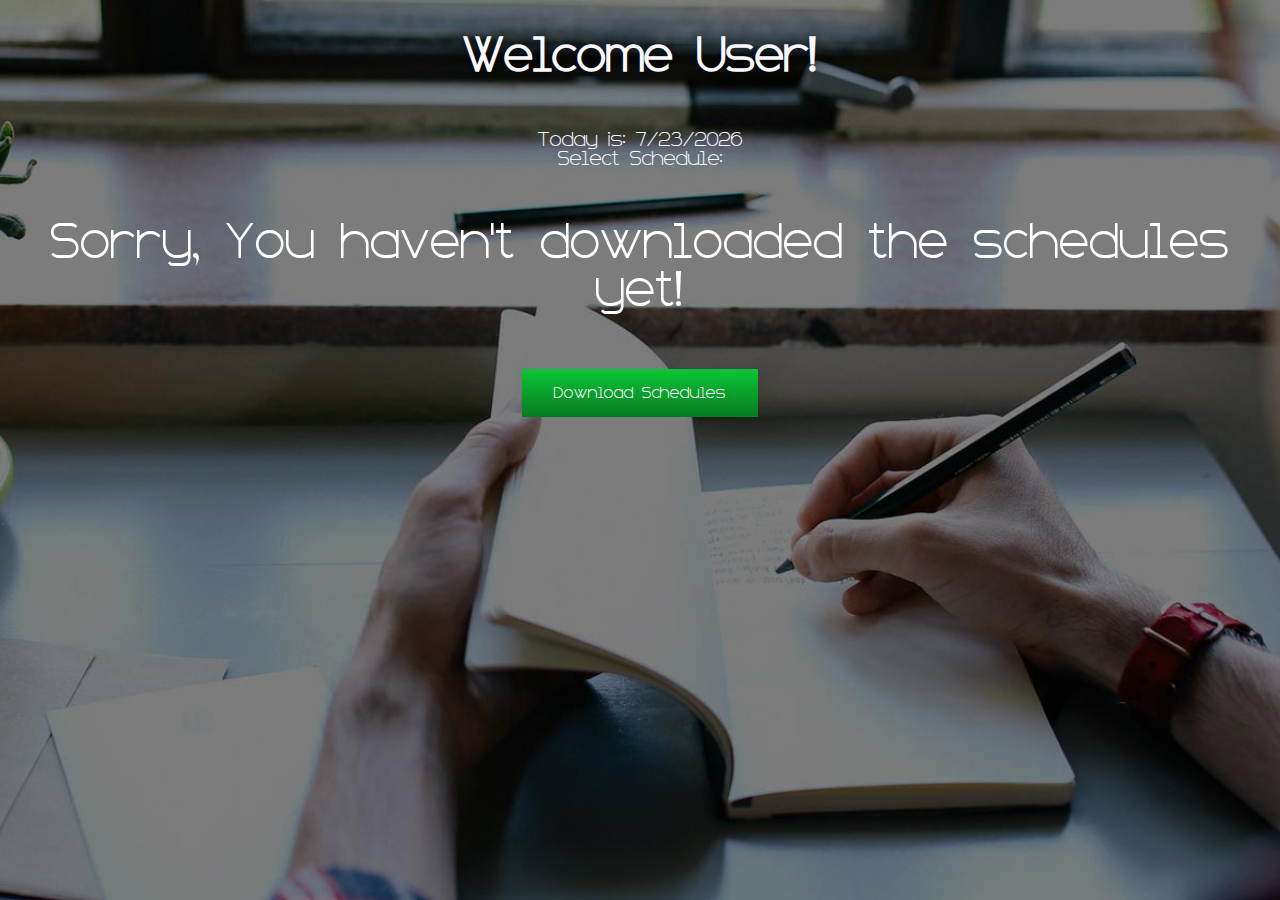
<file: AttendanceAppUpdated/AttendanceAppNew/index.html>
<!DOCTYPE html>
<html manifest="attendanceapp.manifest">
<head>
	<meta name="viewport" content="width=device-width, initial-scale=1.0">
	<meta name="viewport" content="width=device-width, initial-scale=1, maximum-scale=1, user-scalable=no">
	<title>Offline Schedule Tracker</title>
	<!-- <link rel="stylesheet" href="assets/css/style.css" type="text/css"> -->	
	<script type="text/javascript" src="assets/js/offline.js"></script>
	<script type="text/javascript" src="assets/js/sevenEight.js"></script>
	<script type="text/javascript" src="assets/js/nineten.js"></script>
	<script type="text/javascript" src="assets/js/eleventwelve.js"></script>
	<script type="text/javascript" src="assets/js/onetwo.js"></script>
	<script type="text/javascript" src="assets/js/threefour.js"></script>
	<script type="text/javascript" src="assets/js/five.js"></script>
	<script type="text/javascript" src="assets/js/summaryGalo.js"></script>
	<script type="text/javascript" src="assets/js/reset.js"></script>
	<link rel="stylesheet" type="text/css" href="assets/css/style.css">
    <link rel="stylesheet" href="assets/css/modal.css" type="text/css">
	<link rel="stylesheet" href="assets/css/schedcheck.css" type ="text/css">
	<link rel="stylesheet" href="assets/css/schedcheck-mob.css" type="text/css">
	<link rel="stylesheet" href="assets/css/style-mob.css" type="text/css">	
    <link rel="stylesheet" href="assets/css/generate-report.css" type="text/css">    
	<link rel="stylesheet" href="assets/css/generate-report-mob.css" type="text/css">	
	<link rel="stylesheet" href="assets/css/modal-style.css" type="text/css">
</head>
<body>
</body>
</html>
</file>
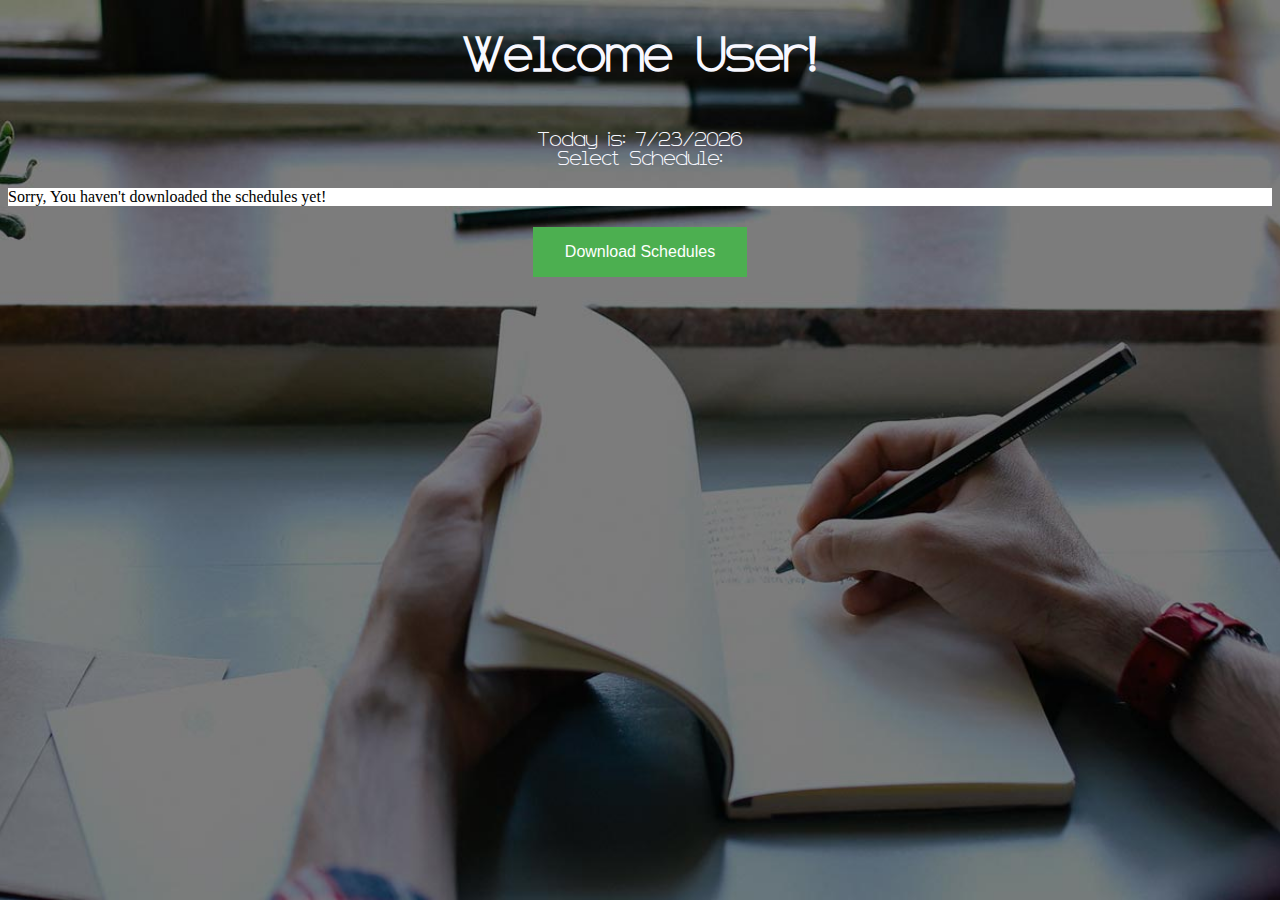
<file: Dixon Version/AttendanceAppNew/index.html>
<!DOCTYPE html>
<html>
<head>
	<meta name="viewport" content="width=device-width, initial-scale=1.0">
	<meta name="viewport" content="width=device-width, initial-scale=1, maximum-scale=1, user-scalable=no">
	<title>Offline Schedule Tracker</title>
	<!-- <link rel="stylesheet" href="assets/css/style.css" type="text/css"> -->	
	<script type="text/javascript" src="assets/js/offline.js"></script>
	<script type="text/javascript" src="assets/js/sevenEight.js"></script>
	<script type="text/javascript" src="assets/js/nineten.js"></script>
	<script type="text/javascript" src="assets/js/eleventwelve.js"></script>
	<script type="text/javascript" src="assets/js/onetwo.js"></script>
	<script type="text/javascript" src="assets/js/threefour.js"></script>
	<script type="text/javascript" src="assets/js/five.js"></script>
	<script type="text/javascript" src="assets/js/summary.js"></script>
	<script type="text/javascript" src="assets/js/reset.js"></script>
	<link rel="stylesheet" type="text/css" href="assets/css/styles.css">
    <link rel="stylesheet" href="assets/css/style.css" type="text/css">
	<link rel="stylesheet" href="assets/css/schedcheck.css" type ="text/css">
	<link rel="stylesheet" href="assets/css/schedcheck-mob.css" type="text/css">
	<link rel="stylesheet" href="assets/css/style-mob.css" type="text/css">	
</head>
<body>
</body>
</html>
</file>
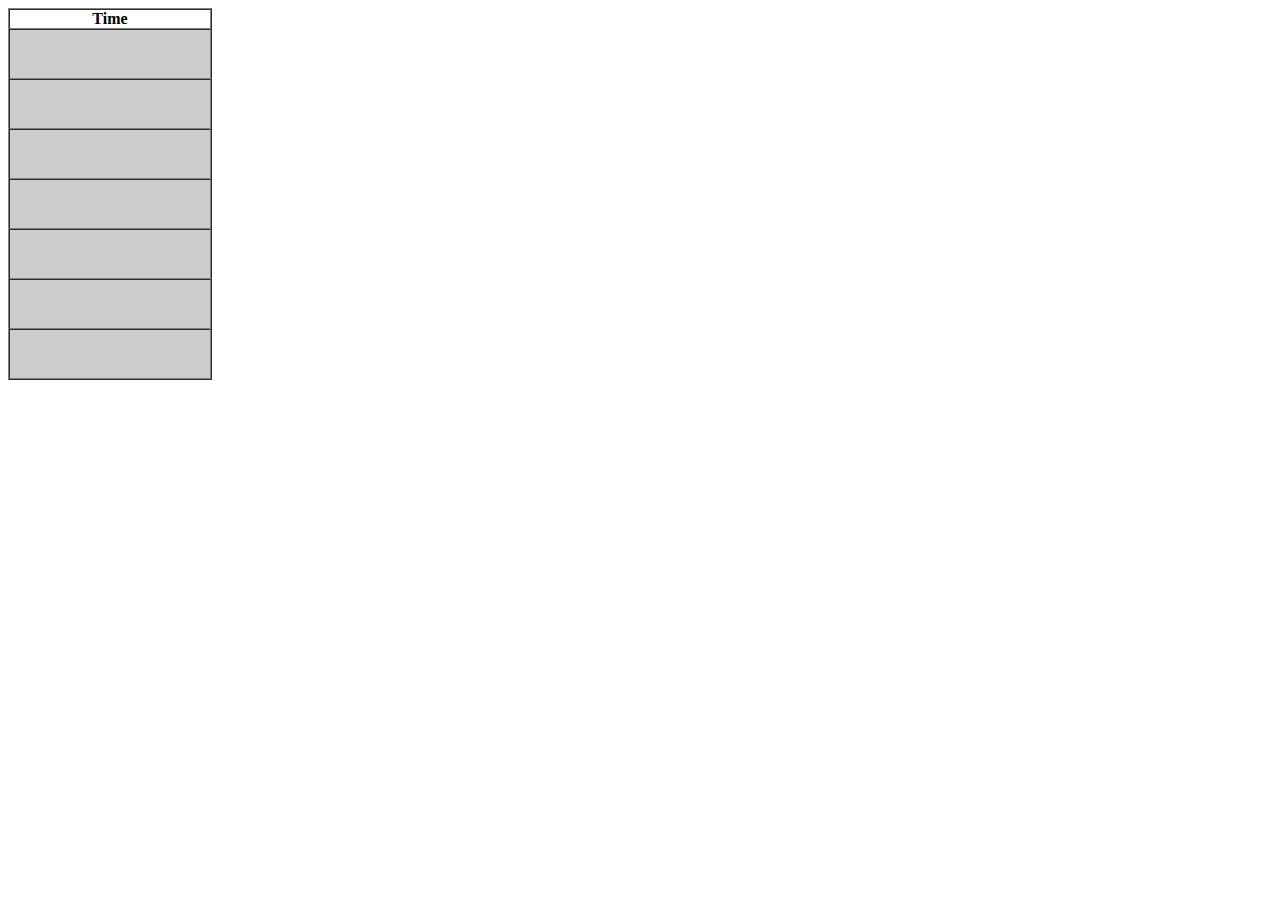
<file: Reference App/timeslot.html>
<!DOCTYPE >
<html>
<head>
<title></title>
<meta http-equiv="Content-Style-Type" content="text/css">
<meta http-equiv="Content-Script-Type" content="text/javascript">
<style type="text/css">

#table td{
width:200px;
height:50px;
background:#cccccc;
}
</style>
<script type="text/javascript" src="time.js"></script>
<script type="text/javascript" src="table.js"></script>

</head>
<body>


<table id="table" border="1" cellspacing="0" cellpadding="0">
  <tr>
    <th>Time</th>
  </tr>
  <tr>
    <td></td>
  </tr>
  <tr>
  	<td></td>
  </tr>
  <tr>
  	<td></td>

  </tr>
   <tr>
  	<td></td>

  </tr>
   <tr>
  	<td></td>

  </tr>
   <tr>
  	<td></td>

  </tr>
   <tr>
  	<td></td>

  </tr>
</table>
<br>
</body>
</html>
</file>
<file: AttendanceAppUpdated/AttendanceAppNew/assets/css/style.css>
@font-face{
	font-family: "Adlanta";
	src: url("../fonts/Adlanta.otf");
}
@font-face{
	font-family: "AppleGaramond";
	src: url("../fonts/AppleGaramond.ttf");

}
h2{
	font-size: 2.5em;
    margin: 0 auto;
    text-shadow: 1px 0px 16px rgba(0, 0, 0, 1);  
}
body{
	background: url("../img/employee.jpg");
	background-size: 100%, 400px;
    background-color: black;
    background-attachment: fixed;
    background-position: center;
    background-repeat: no-repeat;
    background-size: cover;
    height: auto;
}


.alignCenter {
	text-align: center;
}

#schedlist{
    list-style-type: none;
    padding: 10px;
    text-align: center;}

.sched {
    border: 3px outset #191E4C;
    text-align: center;
    font-family: digiclock;
    font-size: xx-large;
    border-radius: 25px;
    background:linear-gradient(to bottom, #3177E7 5%, #0345AF 100%);
    margin: 0 auto;
    margin-bottom: 5px;
    padding: 10px 40px 15px 40px;
    width: 500px;
    height: 55px; 
    color:  #F8F8FF;
    box-shadow: 7px 7px 39px 1px rgba(0,0,0,1);
    max-width: 90%;
    transition: all .3s ease-in-out; 
    transition-delay: .0.02s
}
.sched:hover{
    background:linear-gradient(to bottom, #62CCDB 5%, #076EA9 100%);
    transform: scale(1.1);
    text-shadow: 1px 0px 16px rgba(0, 0, 0, 1);
    cursor: pointer;
    font-size: 30px;
    
}

.sched:active{
    position:relative;
    top:1px;
}


h1{
	font-size: 3em;
	text-align: center;
	font-family: plusSvn;
	color: #F8F8FF;
    text-shadow: 1px 0px 16px rgba(0, 0, 0, 1);  
}
.heading{
    font-family: plusSvn;
}
#info {
	font-family: plusSvn;
	font-size: 20px;
	color:  #F8F8FF;
}	
li {
	list-style-type: none;
}
.centerBtns {
    position: relative;
    text-align: center;
    display: flex;
    justify-content: center;
    margin-bottom: 25px;
}
.centerBtns button, #summarbtn{
	background:linear-gradient(to bottom, #0CC236 5%, #087A22 100%);
    border: none;
    color: white;
    padding: 16px 32px;
    text-align: center;
    text-decoration: none;
    display: inline-block;
    font-family: plusSvn;
    font-size: 16px;
    margin: 5px 5px auto;
    -webkit-transition-duration: 0.4s; /* Safari */
    transition-duration: 0.4s;
    cursor: pointer;
}
 .centerBtns button:hover, #summarbtn:hover {
    transform: scale(1.05);
    background:linear-gradient(to bottom, #12B030 5%, #075115 100%);
    border-radius: 5px;
}

.centerBtns button:active {
    background:linear-gradient(to bottom, #075115 5%, #12B030 100%);

}

.centerBtns button:focus #summarbtn:focus {
 outline: none;

}




.close {
    background: #606061;
    color: #FFFFFF;
    line-height: 25px;
    position: absolute;
    right: -12px;
    text-align: center;
    top: -10px;
    width: 24px;
    text-decoration: none;
    font-weight: bold;
    -webkit-border-radius: 12px;
    -moz-border-radius: 12px;
    border-radius: 12px;
    -moz-box-shadow: 1px 1px 3px #000;
    -webkit-box-shadow: 1px 1px 3px #000;
    box-shadow: 1px 1px 3px #000;
}
.close:hover {
    background: #B20808;
}

.noSched{
	text-align:center;
	font-size:50px;
	font-family:plusSvn;
	color: white;
}
</file>
<file: AttendanceAppUpdated/AttendanceAppNew/assets/css/modal.css>
.modalDialog {
    position: fixed;
    font-family: Arial, Helvetica, sans-serif;
    top: 0;
    right: 0;
    bottom: 0;
    left: 0;
    background: rgba(0, 0, 0, 0.8);
    z-index: 99999;
    opacity:0;
    -webkit-transition: opacity 400ms ease-in;
    -moz-transition: opacity 400ms ease-in;
    transition: opacity 400ms ease-in;
    pointer-events: none;
    overflow: auto;
}
.modalDialog:target {
    opacity:1;
    pointer-events: auto;
}
.modalDialog > div {
    width: 80%;
    height :auto;
    position: relative;
    margin: 10% auto;
    padding: 15px 20px 13px 20px;
    border-radius: 10px;
    background: #fff;
    background: -moz-linear-gradient(#fff, #999);
    background: -webkit-linear-gradient(#fff, #999);
    background: -o-linear-gradient(#fff, #999);
}
.close {
    background: #606061;
    color: #FFFFFF;
    line-height: 25px;
    position: absolute;
    right: -12px;
    text-align: center;
    top: -10px;
    width: 24px;
    text-decoration: none;
    font-weight: bold;
    -webkit-border-radius: 12px;
    -moz-border-radius: 12px;
    border-radius: 12px;
    -moz-box-shadow: 1px 1px 3px #000;
    -webkit-box-shadow: 1px 1px 3px #000;
    box-shadow: 1px 1px 3px #000;
}
.close:hover {
    background: #B20808;
}
/* The alert message box */
.alert {
    width: 25%;
    margin-top: 20px;
    height: 30%;
    padding: 20px;
    color: white;
    margin-bottom: 15px;
    position:fixed;
    left: 50%;
    top: 50%;
    -ms-transform: translate(-50%,-50%);
    -moz-transform:translate(-50%,-50%);
    -webkit-transform: translate(-50%,-50%);
    transform: translate(-50%,-50%);
    background: rgba(229,0,0,0.9);
}
.alertContent{
    font-size: 1.5em;
    font-family: Arial;
    margin-top: 5%;
}
/* The close button */
.closebtn {
    margin-left: 15px;
    color: white;
    font-weight: bold;
    float: right;
    font-size: 15px;
    line-height: 20px;
    cursor: pointer;
    transition: 0.3s;
}

/* When moving the mouse over the close button */
.closebtn:hover {
    color: blue;
}



@media 
only screen and (max-width: 760px),
(min-device-width: 768px) and (max-device-width: 1024px)  {


.alertContent {
    text-align: center;
    font-size: 2em;
    font-family: Arial;
    margin: 0 auto;
    padding-top: 5%;
}
.alert {
    width: 100%;
    margin-top: 10%;
    height: 20%;
    padding: 20px;
    color: white;
}
#tab-mod th:nth-child(3) , th:nth-child(4) {
    border-radius: 10px;
    margin-bottom: 5px;
    font-size: 20px;
    margin-left: 20%;
    margin-right: 20%;
    text-align: center;
    padding: 0px 5px 0px 5px;
    min-width: 60%;
}

#tab-mod th:nth-child(3){
    display: block;
    background:linear-gradient(to bottom, #F3493E 5%, #C31005 100%);
}


#tab-mod th:nth-child(4){
    display: inline-block;
    background:linear-gradient(to bottom, #F79A3D 10%, #D16C07 100%);
}

#tab-mod tr{
    margin-top: 20px;
}

#tab-mod td:nth-child(3){
    font-size:15px;
    padding: 2px 5px 2px 5px;
    min-width: 60%;
    margin:5px;
    background:linear-gradient(to bottom, #F3493E 5%, #C31005 100%);
}
#tab-mod td:nth-child(4){
    font-size:15px;
    padding: 2px 5px 2px 5px;
    min-width: 60%;
    margin:5px;
    background:linear-gradient(to bottom, #F79A3D 10%, #D16C07 100%);
}
}
@media only screen and (max-width: 760px),
(min-device-width: 414px) and (max-device-width: 736px){
.alert{
    width: 100%;
    margin-top: 5%;
    height: 28%;
    color: white;
    position: fixed;
    min-height: 20%;
    left: 50%;
    top: 50%;
}
.alertContent {
    text-align: center;
    font-size: 1.5em;
    font-family: Arial;
    margin: 0 auto;
    padding-top: 10%;
}

}
</file>
<file: AttendanceAppUpdated/AttendanceAppNew/assets/css/schedcheck.css>
.timehead{
    font-family:digiclock;
    font-size: 500%;
    text-shadow: 1px 0px 16px rgba(0, 0, 0, 1);  
}

#savebtn{
    margin-left: 5px;
    border-radius: 20px;
    list-style-type: none;
    background:linear-gradient(to bottom, #3177E7 5%, #0345AF 100%);
    border: 5px outset #00284d;
    color:#ffffff;
    text-align:center;
    padding:10px;
    font-family:Hammersmith;
    font-size:20px;
    text-decoration: none;
    margin-top:5px;
    margin-bottom: 5px;
    cursor: pointer;
    transition: all .3s ease-in-out; 
    transition-delay: .0.02s
}
#savebtn:hover{
    background:linear-gradient(to bottom, #4FEB25 5%, #2A9E0B 100%);
    transform: scale(1.2);
}

#savebtn:active{
    background:linear-gradient(to bottom, #2A9E0B 5%, #4FEB25 100%);
}

#savebtn:focus{
    outline: none;
}

.allpresent{
    border-radius: 20px;
    margin-right: 10px;
    margin-left: 80%;
    list-style-type: none;
    background:linear-gradient(to bottom, #3177E7 5%, #0345AF 100%);
    border: 5px outset #00284d;
    color:#ffffff;
    text-align:center;
    padding:10px;
    font-family:Hammersmith;
    font-size:20px;
    text-decoration: none;
    margin-top: 5px;
    margin-bottom: 5px;
    cursor: pointer;
    transition: all .3s ease-in-out; 
    transition-delay: .0.02s
}
.allpresent:hover{
    background:linear-gradient(to bottom, #5C21FA 5%, #300A98 100%);
    transform: scale(1.2);
}

.allpresent:active{
    background:linear-gradient(to bottom, #300A98 5%, #5C21FA 100%);
}

.allpresent:focus{
    outline: none;
}

.bckbtn{
    height: 70px;
    width: 70px;
    list-style-type: none;
    background:linear-gradient(to bottom, #3177E7 5%, #0345AF 100%);
    border: 5px outset #00284d;
    border-radius:50%;
    color:#ffffff;
    text-align:center;
    font-family:Hammersmith;
    font-size:20px;;
    text-decoration: none;
    margin-bottom: 10px;
    margin-left: 78%;
    padding-left: 5px;
    cursor: pointer;
    transition: all .3s ease-in-out; 
    transition-delay: .0.02s
}
.bckbtn:hover{
    transform: scale(1.2);
    background:linear-gradient(to bottom, #0F76DC 5%, #004d99 100%);
}

.bckbtn:active{
    background:linear-gradient(to bottom, #004d99 5%, #0F76DC 100%);
}

.bckbtn:focus{
    outline: none;
}

.inline{
    display: inline-block;
}

table, th, td{
    position: static;
    font-family: Golden Ratio;
    margin: 0 auto;
    color: #ffffff;
    border: hidden;
    border-spacing: 0px 5px;
    text-align: center;


}
th{
    border-spacing:;
    padding: 20px 50px 20px 50px;
    text-align: center;
    color:#ffffff;
    font-family: Golden Ratio;
    font-size: larger;
    background:linear-gradient(to bottom, #2C3646 5%, #060E1B 100%);

}
td:nth-of-type(1){
    font-size: 20px;
    text-align: center;
    padding:20px 165px 20px 165px;
}
td:nth-of-type(2){
    font-size: 20px;
    text-align: center;
    padding: 20px 50px 20px  50px;
}
td:nth-of-type(3), td:nth-of-type(4){
    padding: 20px 50px 20px 50px;
}

tr{ 

    background:linear-gradient(to bottom, #004d99 5%, #041837 100%);

}
tsr{
    background:linear-gradient(to bottom, #378de5 5%, #2C3E50 100%);
}

.status-btn{
    border: 3px outset #A3E4D7;
    color:#ffffff;
    text-align:center;
    padding:6px;
    font-family: arial;
    font-size:large;
    display:inline-block;
    text-decoration: none;
    margin-bottom: 5px;
    margin-top: 5px;
    text-shadow:2px -1px 14px #0a183d;
    border-radius:18px;
    cursor: pointer;
}

td:nth-of-type(4) .status-btn{
    background:linear-gradient(to bottom, #3177E7 5%, #0345AF 100%);
}

td:nth-of-type(4) .status-btn:hover{
    background:linear-gradient(to bottom, #F79A3D 10%, #D16C07 100%);
}

td:nth-of-type(4) .status-btn:active{
    background:linear-gradient(to bottom, #D16C07 5%, #F79A3D 100%);
}

td:nth-of-type(3) .status-btn{
    background:linear-gradient(to bottom, #3177E7 5%, #0345AF 100%);
}

td:nth-of-type(3) .status-btn:hover{
     background:linear-gradient(to bottom, #F3493E 5%, #C31005 100%);
}

td:nth-of-type(3) .status-btn:active{

     background:linear-gradient(to bottom, #C31005 5%, #F3493E 100%);
}


td:nth-of-type(3) .status-btn:focus, td:nth-of-type(4) .status-btn:focus {
    outline: none;
}
     

    
input[type=number]{
        width: 45px;
        height: 35px;
        margin-left: 5px;
        border-radius: 7px;
        font-family: digiclock;
        text-align: center;
        font-size: x-large;
        color:#B45507;

}
input[type=number]::-webkit-inner-spin-button, 
input[type=number]::-webkit-outer-spin-button{
    background-color: #0B0E31;
    color: black;
    opacity:1;
} 
.absent1:disabled{
        background-color:#ffffff;
}

input[type=number]:disabled {
    display: none ;
    
}
td:nth-of-type(4) .status-btn:disabled, td:nth-of-type(3) .status-btn:disabled {
     background:linear-gradient(to bottom, #42484F 5%, #777D84 100%);
}



@font-face{
    font-family: Golden Ratio;
    src: url("../fonts/golden-ratio/GoldenRatio.ttf");
}

@font-face{
    font-family: Hammersmith;
    src:url("../fonts/Hammersmith.ttf");
}
@font-face{
    font-family: plusSvn;
    src: url(../fonts/plus7/plus_7.ttf);
}

@font-face{
    font-family: infinity;
    src: url(../fonts/infinity/Infinity.ttf);
}

@font-face{
    font-family: digiclock;
    src: url(../fonts/digital-dismay/DigitalDismay.otf);
}
</file>
<file: AttendanceAppUpdated/AttendanceAppNew/assets/css/schedcheck-mob.css>
@media 
only screen and (max-width: 760px),
(min-device-width: 768px) and (max-device-width: 1024px)  {

    /* Force table to not be like tables anymore */
    table, thead, tbody, th, td, tr { 
        display: block; 
        border: 0;
        margin: 0;
    }

    thead tr { 
        position: absolute;
        top: -9999px;
        left: -9999px;
    }
    td{
        border:none;
        position:relative;
    }
    table td:nth-of-type(1),td:nth-of-type(2){
        padding-top: 20px;
    }
    

    table td:nth-of-type(4), td:nth-of-type(3) { 
        /* Behave  like a "row" */
        padding: 0px 0px 0px 0px;
        border: none;
        position: relative;
        display: inline-block;
        margin: 10px;
    }

    tr { 
        border: 2px outset #055174; 
        margin-bottom: 10px;
        padding-right: 10px;
    }

    th{
        display: none;
    }

    td:nth-of-type(1){
    text-align: center;
    padding:0px 0px 0px 0px;
    }
    td:nth-of-type(2){
    text-align: center;
    padding:0px 0px 0px 0px;
    }

    .allpresent{
    margin: 0 auto;
    display: block;
    margin-bottom: 5px;
    }
    #savebtn{
    margin: 0 auto;
    display: block;
    margin-bottom: 50px;
    } 
    
    td:nth-of-type(4) .status-btn{
    background:linear-gradient(to bottom, #F79A3D 10%, #D16C07 100%);
    }

    td:nth-of-type(4) .status-btn:active{
    background:linear-gradient(to bottom, #D16C07 5%, #F79A3D 100%);
    }

    td:nth-of-type(3) .status-btn{
    background:linear-gradient(to bottom, #F3493E 5%, #C31005 100%);
    }

    td:nth-of-type(3) .status-btn:active{
    background:linear-gradient(to bottom, #C31005 5%, #F3493E 100%);
    }

}
</file>
<file: AttendanceAppUpdated/AttendanceAppNew/assets/css/style-mob.css>
* {
    box-sizing: border-box;
}

body {
    background-color: black;
}



/* For mobile phones: */
[class*="col-"] {
    width: 100%;
}
@media only screen and (min-width: 600px) {
    /* For tablets: */
    .col-m-1 {width: 8.33%;}
    .col-m-2 {width: 16.66%;}
    .col-m-3 {width: 25%;}
    .col-m-4 {width: 33.33%;}
    .col-m-5 {width: 41.66%;}
    .col-m-6 {width: 50%;}
    .col-m-7 {width: 58.33%;}
    .col-m-8 {width: 66.66%;}
    .col-m-9 {width: 75%;}
    .col-m-10 {width: 83.33%;}
    .col-m-11 {width: 91.66%;}
    .col-m-12 {width: 100%;}
}
@media only screen and (min-width: 768px) {
    /* For desktop: */
    .col-1 {width: 8.33%;}
    .col-2 {width: 16.66%;}
    .col-3 {width: 25%;}
    .col-4 {width: 33.33%;}
    .col-5 {width: 41.66%;}
    .col-6 {width: 50%;}
    .col-7 {width: 58.33%;}
    .col-8 {width: 66.66%;}
    .col-9 {width: 75%;}
    .col-10 {width: 83.33%;}
    .col-11 {width: 91.66%;}
    .col-12 {width: 100%;}
}

@media 
only screen and (max-width: 760px),
(min-device-width: 768px) and (max-device-width: 1024px){
    
.centerBtns{
    display: block;
    margin-bottom:20px;
}
.centerBtns button{
    display: block;
    margin: 0 auto;
    margin-bottom: 5px;
}
}
</file>
<file: AttendanceAppUpdated/AttendanceAppNew/assets/css/generate-report.css>
.records{
    font-family: Golden Ratio;
    position: relative;
    display: block;
    height: 2.5em;
    padding: .6em .4em .4em .8em;
    *padding: .4em;
    margin: .5em 0 .5em 2.5em;
    background: linear-gradient(to bottom, #004d99 5%, #041837 100%);
    border: 2px outset #055174;
    color: #ffffff;
    text-decoration: none;
    transition: all .3s ease-out;   
}

.records:hover{
    background: linear-gradient(to bottom, #4FEB25 5%, #2A9E0B 100%);
    color: black;
    cursor: pointer;
}   

.records:before{
    content: "";
    counter-increment: li;
    border-radius: 50%;
    border: 2px outset #2A9E0B;
    position: absolute; 
    left: -2.5em;
    top: 50%;
    margin-top: -1em;
    background: linear-gradient(to bottom, #4FEB25 5%, #2A9E0B 100%);
    height: 2em;
    width: 2em;
    line-height: 2em;
    text-align: center;
    font-weight: bold;
}

.records:after{
    position: absolute; 
    content: '';
    border: .5em solid transparent;
    left: -1em;
    top: 50%;
    margin-top: -.5em;
    transition: all .3s ease-out;               
}

.records:hover:after{
    left: -.5em;
    border-left-color: #4FEB25;             
}   

#recordList{
    border-radius: 25px;
    background: linear-gradient(to bottom, #3177E7 5%, #0345AF 100%);
    padding: 15px 40px 15px 40px;
    height: 100%;
    width: 55%;
    margin: auto;
}
</file>
<file: AttendanceAppUpdated/AttendanceAppNew/assets/css/generate-report-mob.css>
@media 
only screen and (max-width: 760px),
(min-device-width: 768px) and (max-device-width: 1024px)  {
 
    .records{
        font-family: Golden Ratio;
        position: relative;
        display: block;
        height: inherit;
        padding: .6em .4em .4em .8em;
        *padding: .4em;
        margin: .5em 0 .5em 2.5em;
        background: linear-gradient(to bottom, #004d99 5%, #041837 100%);
        border: 2px outset #055174;
        color: #ffffff;
        text-decoration: none;
        transition: all .3s ease-out;   
    }
    
    #recordList{
        border-radius: 25px;
        background: linear-gradient(to bottom, #3177E7 5%, #0345AF 100%);
        padding: 15px 40px 15px 40px;
        height: auto;
        width: auto;
        margin: auto;
    }
    
}
</file>
<file: AttendanceAppUpdated/AttendanceAppNew/assets/css/modal-style.css>
@font-face{
    font-family: "FrancoisOne";
    src: url("../fonts/FrancoisOne.ttf");
}

body{
	margin:0;
}

.modal1 {
    display: block; /* Hidden by default */
    position: fixed; /* Stay in place */
    z-index: 1; /* Sit on top */
    padding-top: 100px; /* Location of the box */
    left: 0;
    top: 0;
	
    width: 100%; /* Full width */
    height: 100%; /* Full height */
	
    overflow: auto; /* Enable scroll if needed */
	
    background-color: rgb(0,0,0); /* Fallback color */
    background-color: rgba(0,0,0,0.4); /* Black w/ opacity */
}

/* Modal Content */
.modal2 {
    position: relative;
    background-color: #fefefe;
    margin: auto;
    padding: 0;
    border: 1px solid #888;
    width: 80%;
    box-shadow: 0 4px 8px 0 rgba(0,0,0,0.2),0 6px 20px 0 rgba(0,0,0,0.19);
    -webkit-animation-name: animatetop;
    -webkit-animation-duration: 0.4s;
    animation-name: animatetop;
    animation-duration: 0.4s
}

@-webkit-keyframes animatetop {
    from {top:-300px; opacity:0} 
    to {top:0; opacity:1}
}


@keyframes animatetop {
    from {top:-300px; opacity:0}
    to {top:0; opacity:1}
}

/* The Close Button */
.close {
    color: white;
    float: right;
    font-size: 28px;
    font-weight: bold;
}

.close:hover,
.close:focus {
    color: #000;
    text-decoration: none;
    cursor: pointer;
}

.modal-body1 {
    padding: 2px 16px;
    background-color: #5cb85c;
    color: white;
}

.modal-body2 {padding: 2px 16px;}

/*.modal-footer {
    padding: 2px 16px;
    background-color: #5cb85c;
    color: white;
}*/

.personRecords li{
	font-size: 20px;
	font-family: Arial;
    list-style-type: square;
}

.recordTotal{
	font-size: 25px;
	font-family: FrancoisOne;
    color: black;
    background-color: #e0e0d1;
}

.personRecords h1{
    font-size: 30px;
    text-shadow: none;
    color: black;
}
</file>
<file: Dixon Version/AttendanceAppNew/assets/css/style.css>
* {
    box-sizing: border-box;
}
.row::after {
    content: "";
    clear: both;
    display: table;
}
[class*="col-"] {
    float: center;
    padding: 20px;
}
body {
    background-color: black;
}

.center{
    text-align: center;
}
.courier-new{
	
	font-family: courier new;
}
/* button*/
.menu ul {
    list-style-type: none;
    padding: 0;
}
.menu li{
	color:#ffffff;
	text-align:center;
	padding:20px;
    font-family:Courier New;
    font-size:larger;
    display:block;
    text-decoration: none;
    cursor:pointer;
}
	
	
/*blue button*/
.menu .btn {
	background-color:#1a8cff;
	border: 1px solid #00284d;
}
.menu .btn:hover {
	background-color:#004d99;
}
.menu li:active {
	position:relative;
	top:1px;
}

/* For mobile phones: */
[class*="col-"] {
    width: 100%;
}
@media only screen and (min-width: 600px) {
    /* For tablets: */
    .col-m-1 {width: 8.33%;}
    .col-m-2 {width: 16.66%;}
    .col-m-3 {width: 25%;}
    .col-m-4 {width: 33.33%;}
    .col-m-5 {width: 41.66%;}
    .col-m-6 {width: 50%;}
    .col-m-7 {width: 58.33%;}
    .col-m-8 {width: 66.66%;}
    .col-m-9 {width: 75%;}
    .col-m-10 {width: 83.33%;}
    .col-m-11 {width: 91.66%;}
    .col-m-12 {width: 100%;}
}
@media only screen and (min-width: 768px) {
    /* For desktop: */
    .col-1 {width: 8.33%;}
    .col-2 {width: 16.66%;}
    .col-3 {width: 25%;}
    .col-4 {width: 33.33%;}
    .col-5 {width: 41.66%;}
    .col-6 {width: 50%;}
    .col-7 {width: 58.33%;}
    .col-8 {width: 66.66%;}
    .col-9 {width: 75%;}
    .col-10 {width: 83.33%;}
    .col-11 {width: 91.66%;}
    .col-12 {width: 100%;}
}
</file>
<file: Dixon Version/AttendanceAppNew/assets/css/styles.css>
@font-face{
	font-family: "Adlanta";
	src: url("../fonts/Adlanta.otf");
}
@font-face{
	font-family: "AppleGaramond";
	src: url("../fonts/AppleGaramond.ttf");

}
h2{
	font-size: 2.5em;
    margin: 0 auto;
}
body{
	background: url("../img/employee.jpg");
	background-size: 100%, 400px;
    background-color: black;
    background-attachment: fixed;
    background-position: center;
    background-repeat: no-repeat;
    background-size: cover;
    height: auto;
}


.alignCenter {
	text-align: center;
}
.sched {
	text-align: center;
    font-family: digiclock;
	font-size: 1.7em;
	border-radius: 25px;
    background:linear-gradient(to bottom, #004d99 5%, #1E90FF 100%);
	margin: 0 auto;
    margin-bottom: 5px;
    padding-top: 15px; 
    padding-bottom: 15px;
    width: 500px;
    height: 55px; 
    color:  #F8F8FF;
    box-shadow: 7px 7px 39px 1px rgba(0,0,0,1);
	max-width: 90%;
    transition: all .3s ease-in-out; 
    transition-delay: .0.02s
}
.sched:hover{
    background:linear-gradient(to bottom, #79bbff 5%, #1E90FF 100%);
	transform: scale(1.1);
    text-shadow: 1px 0px 20px #191E4C;
	color: #03084A;
	cursor: pointer;
}
h1{
	font-size: 3em;
	text-align: center;
	font-family: plusSvn;
	color: #F8F8FF;
}
.heading{
    font-family: plusSvn;
}
#info {
	font-family: plusSvn;
	font-size: 20px;
	color:  #F8F8FF;
}	
li {
	list-style-type: none;
}
.centerBtns {
    position: relative;
    text-align: center;
    display: flex;
    justify-content: center;
}
.centerBtns button{
	background-color: #4CAF50;
    border: none;
    color: white;
    padding: 16px 32px;
    text-align: center;
    text-decoration: none;
    display: inline-block;
    font-size: 16px;
    margin: 5px 5px auto;
    -webkit-transition-duration: 0.4s; /* Safari */
    transition-duration: 0.4s;
    cursor: pointer;
}
 .centerBtns button:hover {
    background-color: #555555;
    color: white;
}


/* For mobile phones: */
[class*="col-"] {
    width: 100%;
}
@media only screen and (min-width: 600px) {
    /* For tablets: */
    .col-m-1 {width: 8.33%;}
    .col-m-2 {width: 16.66%;}
    .col-m-3 {width: 25%;}
    .col-m-4 {width: 33.33%;}
    .col-m-5 {width: 41.66%;}
    .col-m-6 {width: 50%;}
    .col-m-7 {width: 58.33%;}
    .col-m-8 {width: 66.66%;}
    .col-m-9 {width: 75%;}
    .col-m-10 {width: 83.33%;}
    .col-m-11 {width: 91.66%;}
    .col-m-12 {width: 100%;}
}
@media only screen and (min-width: 768px) {
    /* For desktop: */
    .col-1 {width: 8.33%;}
    .col-2 {width: 16.66%;}
    .col-3 {width: 25%;}
    .col-4 {width: 33.33%;}
    .col-5 {width: 41.66%;}
    .col-6 {width: 50%;}
    .col-7 {width: 58.33%;}
    .col-8 {width: 66.66%;}
    .col-9 {width: 75%;}
    .col-10 {width: 83.33%;}
    .col-11 {width: 91.66%;}
    .col-12 {width: 100%;}
}
</file>
<file: Dixon Version/AttendanceAppNew/assets/css/schedcheck.css>
.timehead{
    font-family:digiclock;
    font-size: 600%;
    
}

.timehead:hover{
    animation: neon 1.5s ease-in-out infinite alternate;
}
#savebtn{
    margin-left: 5px;
    border-radius: 20px;
    list-style-type: none;
    background:linear-gradient(to bottom, #79bbff 5%, #1a8cff 100%);
    border: 1px solid #00284d;
    color:#ffffff;
    text-align:center;
    padding:10px;
    font-family:Hammersmith;
    font-size:20px;
    text-decoration: none;
    margin-top:5px;
    margin-bottom: 5px;
    cursor: pointer;
    transition: all .3s ease-in-out; 
    transition-delay: .0.02s
}
#savebtn:hover{
    background:linear-gradient(to bottom, #79bbff 5%, #004d99 100%);
    transform: scale(1.2);
}
.allpresent{
    border-radius: 20px;
    margin-right: 10px;
    margin-left: 80%;
    list-style-type: none;
    background:linear-gradient(to bottom, #79bbff 5%, #1a8cff 100%);
    border: 1px solid #00284d;
    color:#ffffff;
    text-align:center;
    padding:10px;
    font-family:Hammersmith;
    font-size:20px;
    text-decoration: none;
    margin-top: 5px;
    margin-bottom: 5px;
    cursor: pointer;
    transition: all .3s ease-in-out; 
    transition-delay: .0.02s
}
.allpresent:hover{
    background:linear-gradient(to bottom, #79bbff 5%, #004d99 100%);
    transform: scale(1.2);
}

.records{
	text-align: center;
	font-size: 1.7em;
	border-radius: 25px;
    background:linear-gradient(to bottom, #004d99 5%, #1E90FF 100%);
	margin: 0 auto;
    margin-bottom: 5px;
    padding-top: 15px; 
    padding-bottom: 15px;
    width: 500px;
    height: 55px; 
    color:  #F8F8FF;
    box-shadow: 7px 7px 39px 1px rgba(0,0,0,1);
	max-width: 90%;
    transition: all .3s ease-in-out; 
    transition-delay: .0.02s
}
.records:hover{
	transform: scale(1.3);
    background:linear-gradient(to bottom, #79bbff 5%, #1E90FF 100%);
    text-shadow: 1px 0px 20px #191E4C;
	color: black;
	cursor: pointer;
}

#recordList{
	text-align: center;
	font-size: 1.7em;
	border-radius: 25px;
    background:linear-gradient(to bottom, #004d99 5%, #1E90FF 100%);
	margin: 0 auto;
    margin-bottom: 5px;
    padding-top: 15px; 
    padding-bottom: 15px;
    width: 75%;
    height: 100%; 
    color:  #F8F8FF;
    box-shadow: 7px 7px 39px 1px rgba(0,0,0,1);
	max-width: 90%;
    transition: all .3s ease-in-out; 
    transition-delay: .0.02s
}

.recordTotal{
	text-align: center;
	font-size: 1.7em;
	border-radius: 25px;
    background:linear-gradient(to bottom, #004d99 5%, #1E90FF 100%);
	margin: 0 auto;
    margin-bottom: 5px;
    padding-top: 15px; 
    padding-bottom: 15px;
    width: 75%;
    height: 100%; 
    color:  #F8F8FF;
    box-shadow: 7px 7px 39px 1px rgba(0,0,0,1);
	max-width: 90%;
    transition: all .3s ease-in-out; 
    transition-delay: .0.02s
}

.bckbtn{
    height: 70px;
    width: 70px;
    list-style-type: none;
    background:linear-gradient(to bottom, #79bbff 5%, #1a8cff 100%);
    border: 1px solid #00284d;
    border-radius:50%;
    color:#ffffff;
    text-align:center;
    font-family:Hammersmith;
    font-size:20px;;
    text-decoration: none;
    margin-bottom: 10px;
    margin-left: 15px;
    cursor: pointer;
    transition: all .3s ease-in-out; 
    transition-delay: .0.02s
}
.bckbtn:hover{
    transform: scale(1.2);
    background:linear-gradient(to bottom, #79bbff 5%, #004d99 100%);
}

.inline{
    display: inline-block;
}

table, th, td{
    font-family: Golden Ratio;
    margin: 0 auto;
    color: #ffffff;
    border: hidden;
    border-spacing: 0px 10px;
    text-align: center;

}
th{
    color:#ffffff;
    font-family: plusSvn;
    font-size: x-large;

}
td:nth-of-type(1){
    font-size: 20px;
    text-align: center;
    padding:20px 165px 20px 165px;
}
td:nth-of-type(2){
    font-size: 20px;
    text-align: center;
    padding: 20px 50px 20px  50px;
}
td:nth-of-type(3), td:nth-of-type(4){
    padding: 20px 50px 20px 50px;
}
tr{ 
    background:linear-gradient(to bottom, #378de5 5%, #24495E 100%);
}
tr:nth-child(even){
    background:linear-gradient(to bottom, #378de5 5%, #2C3E50 100%);
}

.status-btn{
    border: 2px solid #A3E4D7;
    color:#ffffff;
    text-align:center;
    padding:6px;
    font-family: arial;
    font-size:large;
    display:inline-block;
    text-decoration: none;
    margin-bottom: 5px;
    margin-top: 5px;
    text-shadow:2px -1px 14px #0a183d;
    border-radius:18px;
}


td:nth-of-type(4) .status-btn{
    background:linear-gradient(to bottom, #D16C07 5%, #F79A3D 100%);
}
     
td:nth-of-type(4) .status-btn:hover{
    background:linear-gradient(to bottom, #F79A3D 5%, #D16C07 100%);
}

td:nth-of-type(3) .status-btn{
     background:linear-gradient(to bottom, #C31005 5%, #F3493E 100%);
}

td:nth-of-type(3) .status-btn:hover{
     background:linear-gradient(to bottom, #F3493E 5%, #C31005 100%);
}


    
input[type=number]{
        width: 45px;
        height: 35px;
        margin-left: 5px;
        border-radius: 7px;
        font-family: digiclock;
        text-align: center;
        font-size: x-large;

}
input[type=number]::-webkit-inner-spin-button, 
input[type=number]::-webkit-outer-spin-button{
    background-color: #0B0E31;
    color: black;
    opacity:1;
} 
.absent1:disabled{
        background-color:#ffffff;
}

input[type=number]:disabled {
    display: none ;
    
}
td:nth-of-type(4) .status-btn:disabled, td:nth-of-type(3) .status-btn:disabled {
    background: #878991;   
}



@font-face{
    font-family: Golden Ratio;
    src: url("../fonts/golden-ratio/GoldenRatio.ttf");
}

@font-face{
    font-family: Hammersmith;
    src:url("../fonts/Hammersmith.ttf");
}
@font-face{
    font-family: plusSvn;
    src: url(../fonts/plus7/plus_7.ttf);
}

@font-face{
    font-family: infinity;
    src: url(../fonts/infinity/Infinity.ttf);
}

@font-face{
    font-family: digiclock;
    src: url(../fonts/digital-dismay/DigitalDismay.otf);
}

@keyframes neon {
  from {
    text-shadow: 0 0 10px #fff, 0 0 20px #fff, 0 0 30px #fff, 0 0 40px #228DFF, 0 0 70px #228DFF, 0 0 80px #228DFF, 0 0 100px #228DFF, 0 0 150px #228DFF;
  }
  to {
    text-shadow: 0 0 5px #fff, 0 0 10px #fff, 0 0 15px #fff, 0 0 20px #228DFF, 0 0 35px #228DFF, 0 0 40px #228DFF, 0 0 50px #228DFF, 0 0 75px #228DFF;
  }
}
</file>
<file: Dixon Version/AttendanceAppNew/assets/css/schedcheck-mob.css>
@media 
only screen and (max-width: 760px),
(min-device-width: 768px) and (max-device-width: 1024px)  {

    /* Force table to not be like tables anymore */
    table, thead, tbody, th, td, tr { 
        display: block; 
        border: 0;
        margin: 0;
    }

    thead tr { 
        position: absolute;
        top: -9999px;
        left: -9999px;
    }
    td{
        border:none;
        position:relative;
    }
    table td:nth-of-type(1),td:nth-of-type(2){
        padding-top: 20px;
    }
    

    table td:nth-of-type(4), td:nth-of-type(3) { 
        /* Behave  like a "row" */
        padding: 0px 0px 0px 0px;
        border: none;
        position: relative;
        display: inline-block;
        margin: 10px;
    }

    tr { 
        border: 2px outset #055174; 
        margin-bottom: 10px;
        padding-right: 10px;
    }

    th{
        display: none;
    }

    td:nth-of-type(1){
    text-align: center;
    padding:0px 0px 0px 0px;
    }
    td:nth-of-type(2){
    text-align: center;
    padding:0px 0px 0px 0px;
    }

    .allpresent{
    margin: 0 auto;
    display: block;
    margin-bottom: 5px;
    }
    #savebtn{
    margin: 0 auto;
    display: block;
    margin-bottom: 50px;
    } 
    

}
</file>
<file: Dixon Version/AttendanceAppNew/assets/css/style-mob.css>
@media 
only screen and (max-width: 760px),
(min-device-width: 768px) and (max-device-width: 1024px){
    
.centerBtns{
    display: block;
    margin-bottom:20px;
}
.centerBtns button{
    display: block;
    margin: 0 auto;
    margin-bottom: 5px;
}
}
</file>
